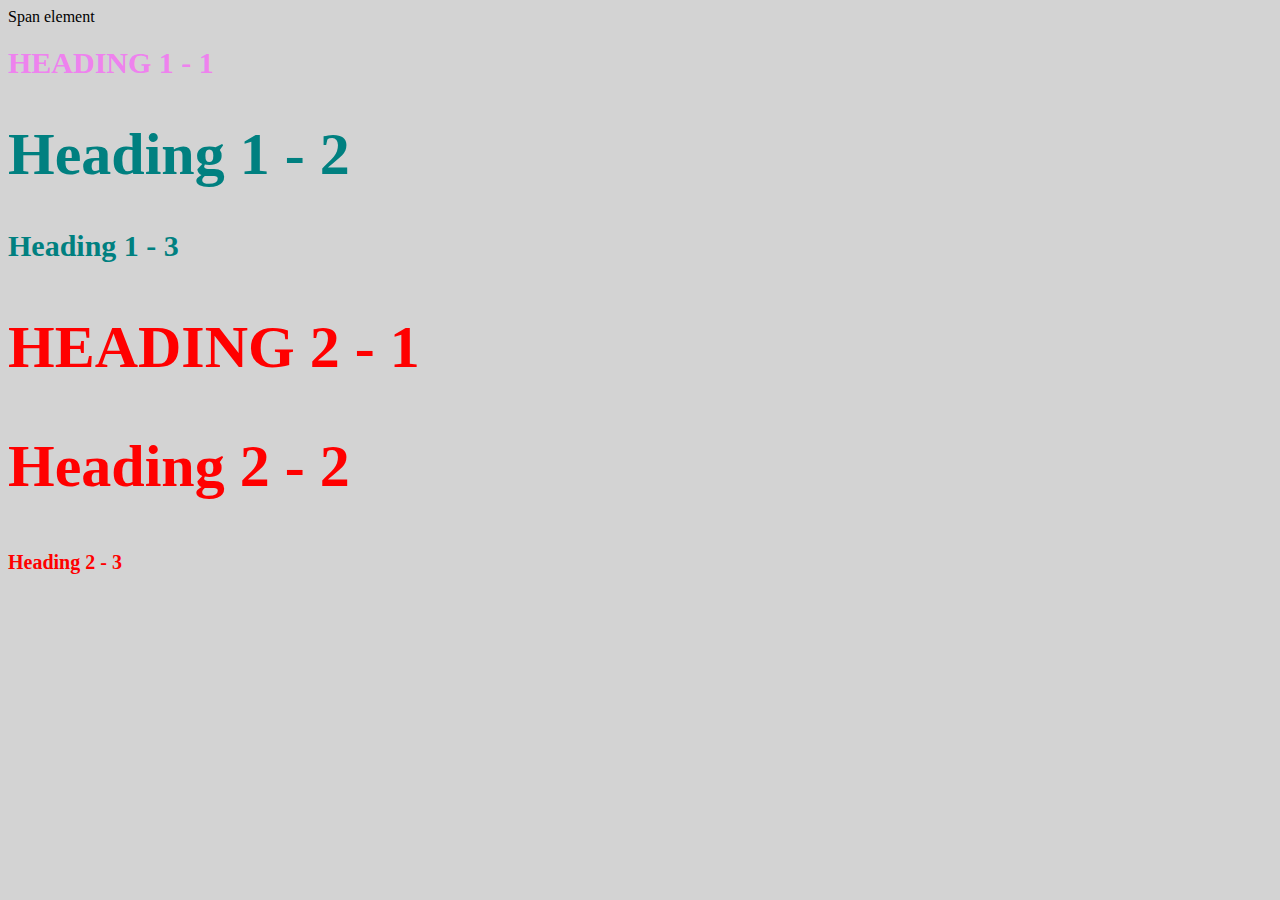
<file: style-test.html>
<!DOCTYPE html>
<html>
<head>
    <title>Style test</title>
    <link rel='stylesheet' type='text/css' href='css/test.css'>      
</head>
<body>
    <span>Span element</span>
    <h1 class='uppercase'><span>Heading 1</sapn> - 1</h1>
    <h1 class='big' >Heading 1 - 2</h1>
    <h1>Heading 1 - 3</h1>
    <h2 class='big uppercase'>Heading 2 - 1</h2>
    <h2 class='big'>Heading 2 - 2</h2>
    <h2>Heading 2 - 3</h2>

</body>
</html>
</file>
<file: css/test.css>
body{
    background-color: lightgrey;
}

h1{
    font-size: 30px;
    color: teal;
}
h2{
    font-size: 20px;
    color: red;
}

.big{
    font-size: 60px;
}

.uppercase{
    text-transform: uppercase;
    }

.big uppercase{
    color: navy;
}

h1 span{
    color: violet;
}
</file>
